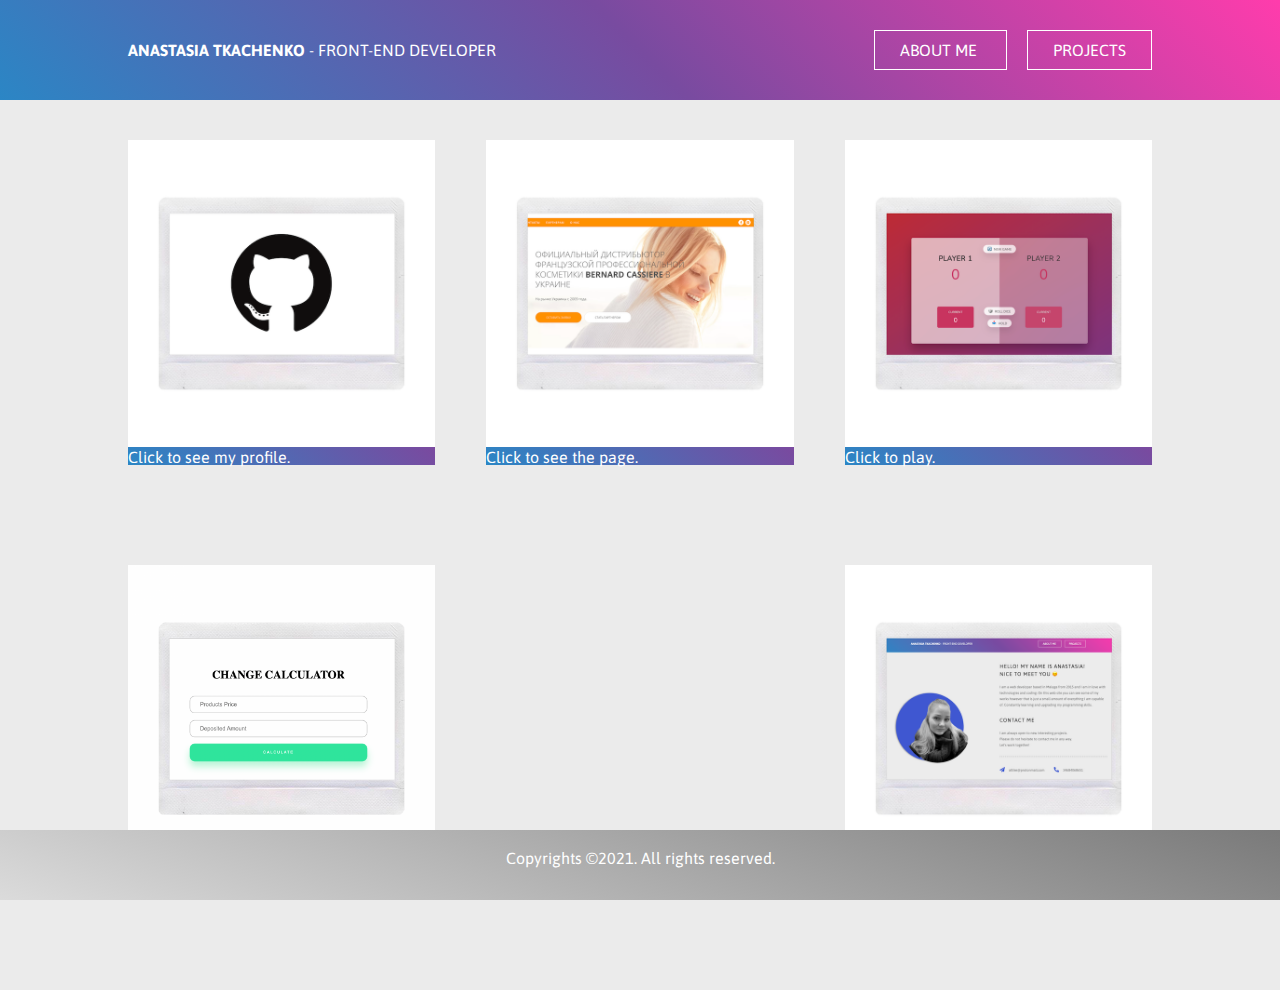
<file: projects-page.html>
<!DOCTYPE html>
<html lang="en">
    <head>
        <meta charset="UTF-8">
        <meta name="viewport" content="width=device-width, initial-scale=1.0">
        <meta http-equiv="X-UA-Compatible" content="ie=edge">
        <title>Anastasia Tkachenko Front-end Developer, based in Malaga</title>
        <link rel="icon" type="image/png" href="images/main.png">
        <link href="https://fonts.googleapis.com/css?family=Asap:400,700&display=swap" rel="stylesheet">
        <link rel="stylesheet" href="css-reset.css">
        <link rel="stylesheet" href="style.css">
        

    </head>
    <body>

        <div class="header-container">
            <header>
               <a href="index.html"><div class="logo"><span class="highlight">ANASTASIA TKACHENKO</span> - FRONT-END DEVELOPER</div></a>
                <nav>
                    <a href="index.html" class="mybutton">ABOUT ME </a>
                    <a href="#" class="mybutton">PROJECTS</a>

                </nav>

                <div class="mob-wrapper">

                    <img src="images/burger-menu .png" alt="Mobile Menu Icon" style="width: 40px;" class="burgermenu">

                    <div class="mob-nav">
                        <a href="index.html" class="navbutton">ABOUT ME</a>
                        <a href="projects-page.html" class="navbutton">PROJECTS</a>

                    </div>
                    <div class="phone">
                        <i class="fas fa-phone-alt"></i>
                </div>
                </div>
            </header>

        </div>

        <div class="container">

    
            <div class="col"><img src="images/Frame-github.png" alt="">
            <a href="https://github.com/AnastasiaTkachenko" target ="_blank">Click to see my profile.</a>
            </div>

            <div class="col"><img src="images/Frame-Bernard-Cassiere.png" alt="">
                 <a href="https://bernardcassiere.com.ua" target = "_blank">Click to see the page.</a>
            </div>

            <div class="col"><img src="images/Frame-dice-game.png" alt="">
                <a href="https://anastasiatkachenko.github.io/DicePinkGame/" target ="_blank">Click to play.</a>
            </div>

            <div class="col hide-mobile"><img src="images/Frame-calculator.png" alt="">
                <a href="https://anastasiatkachenko.github.io/RandomAvailabilityGeneratorAndChangeCalculator/"
                   target ="_blank">Click to calculate.</a>
            </div>

            <div class="col hide-mobile"><img src="images/Frame-Anastasia.png" alt="">
                <a href="https://github.com/AnastasiaTkachenko/myWeb" target ="_blank">Click to see the code.</a>
            </div>


        </div>

        <footer>
            <div class="row">
                <p>
                    Copyrights &copy;2021. All rights reserved.
                </p>
            </div>
        </footer>

     <script src="https://code.jquery.com/jquery-3.4.1.js" integrity="sha256-WpOohJOqMqqyKL9FccASB9O0KwACQJpFTUBLTYOVvVU=" crossorigin="anonymous"></script>
        <script src="scripts.js"></script>

      
</body>
</html>
</file>
<file: style.css>
/* Global View vs Desktop View */


body {
    font-family: 'Asap', sans-serif;
    color: white;
    background-color: #EBEBEB;
   
}

a {
    color: white;
    text-decoration: none;
}

.container {
    min-height: 500px;
    max-width: 1024px;
    margin: 0 auto;
    display: flex;
    flex-wrap: wrap;
    justify-content: space-between;
    padding-top: 140px;
}


.container p .links {
    font-size: 0.25rem;
}
.header-container {
    background-color: #FF3CAC;
    background-image: linear-gradient(225deg, #FF3CAC 0%, #784BA0 50%, #2B86C5 100%);
    min-height: 100px;
    position: fixed;
    width: 100%;
}

header {
    max-width: 1024px;
    min-height: 100px;
    margin: 0 auto;
    display: flex;
    justify-content: space-between;
    align-items: center;
}

.col {
    width: 30%;
    margin-bottom: 100px;
    background-color: #FF3CAC;
    background-image: linear-gradient(225deg, #FF3CAC 0%, #784BA0 50%, #2B86C5 100%);
}


.col p {
    font-size: 0.900rem;
    padding: 20px 25px;
    line-height: 1rem;
}  

.hide-desktop-only {
    display: none;
}

.col img {
    width: 100%;
    height: auto;
} 

.col p::first-line {
    font-weight: 700;
}

.mybutton {
    padding: 10px 25px;
    border-style: solid;
    border-width: 1px;
    margin-left: 20px;
}

.mybutton:hover {
    background-color:black;
    transition-duration: 1s;  
}

.highlight {
    font-weight: 700;
}

.mob-wrapper {
    display: none;
}

.about-me {
    display:flex;
    align-items: center;
    justify-content: center;
    padding-top: 140px;
}



.container-about-me {
    font-size: 20px;
    padding:20px 50px 20px 50px;
    color:rgb(107, 107, 107);
    line-height: 35px;
}

.container-about-me h1 {
    font-size: 30px;
    color:#111111;
    letter-spacing: 3px;
    text-transform:uppercase;
    line-height: 45px;
    text-align-last:left;
    padding-bottom: 35px;
    text-align: justify;   
}



/* /* Contacts  */

 .contacts {
    padding-top:50px; 
    padding-bottom: 100px;
    
   
} 

.line {
   
        border-top: 2px dashed;
        border-color: #969696 !important;
        margin-top:50px; padding: 30px;
        position: relative;
        
      }


      .fas {
          color:#4158D0; 
          font-size: 30px;
          
       
      }


      i {
          margin-right: 23px;
      }

      .mail {
          margin-right: 55px;
          display:flex;
      }

      .phone {
          display:flex;
      }

.contacts-container {
   display:flex;
   flex-wrap: wrap;
}

    
/* Footer */

footer {
    background-color: #d4d4d4;
    background-image: linear-gradient(19deg, #dbdbdb 0%, #7a7a7a 100%);
    position: fixed;
    height: 50px;
    bottom: 0px;
    left: 0px;
    right: 0px;
    margin-bottom: 0px;
    text-align:center;
    padding-top:20px;
    width:100vw;
}
 

.highlight:hover{
    color:black;
    transition-duration: 1s;
}

/* Tablet View */
@media (max-width: 768px){
    
.col {
    width: 45%;
}

.hide-desktop-only {
    display: block;
}


.header-container {
    position: relative;
}

.container {
    padding-top: 40px;
}

nav {
    display: none;
}

nav a {
    display: block;
   }

.logo {
    padding: 40px 0; 
}

.mybutton {
    margin-left: 0;
}

.mob-wrapper {
    display: block;
    padding-right: 30px;
   
}

.mob-nav {
    display: none;
    position: absolute;
    padding-top: 10px;
   
}

.navbutton {
    display: block;
    background-color: #4158D0;
    padding: 15px 30px;
    margin-left: -70px;
    text-align: center;
    border-radius: 3px;
    margin-bottom: 5px;
    
}

.navbutton:hover {
    background-color:black;
    transition-duration: 1s;
}

.container-about-me {
    width:100%;
}

.about-me {

flex-wrap: wrap;
    
}


/* Mobile View */
@media (max-width: 400px){
    
    .col {
        width:45%;
    }

    .hide-mobile {
        display: none;
    }

    .about-me {
    
    flex-wrap: wrap;
    
     }

   .photo-me {
    width: 100%;
   
}

.photo-me img {
    width:100%;
}
    
.contacts {
    width: 100%;
}

.container-about-me {
    width: 100%;
}
    }
</file>
